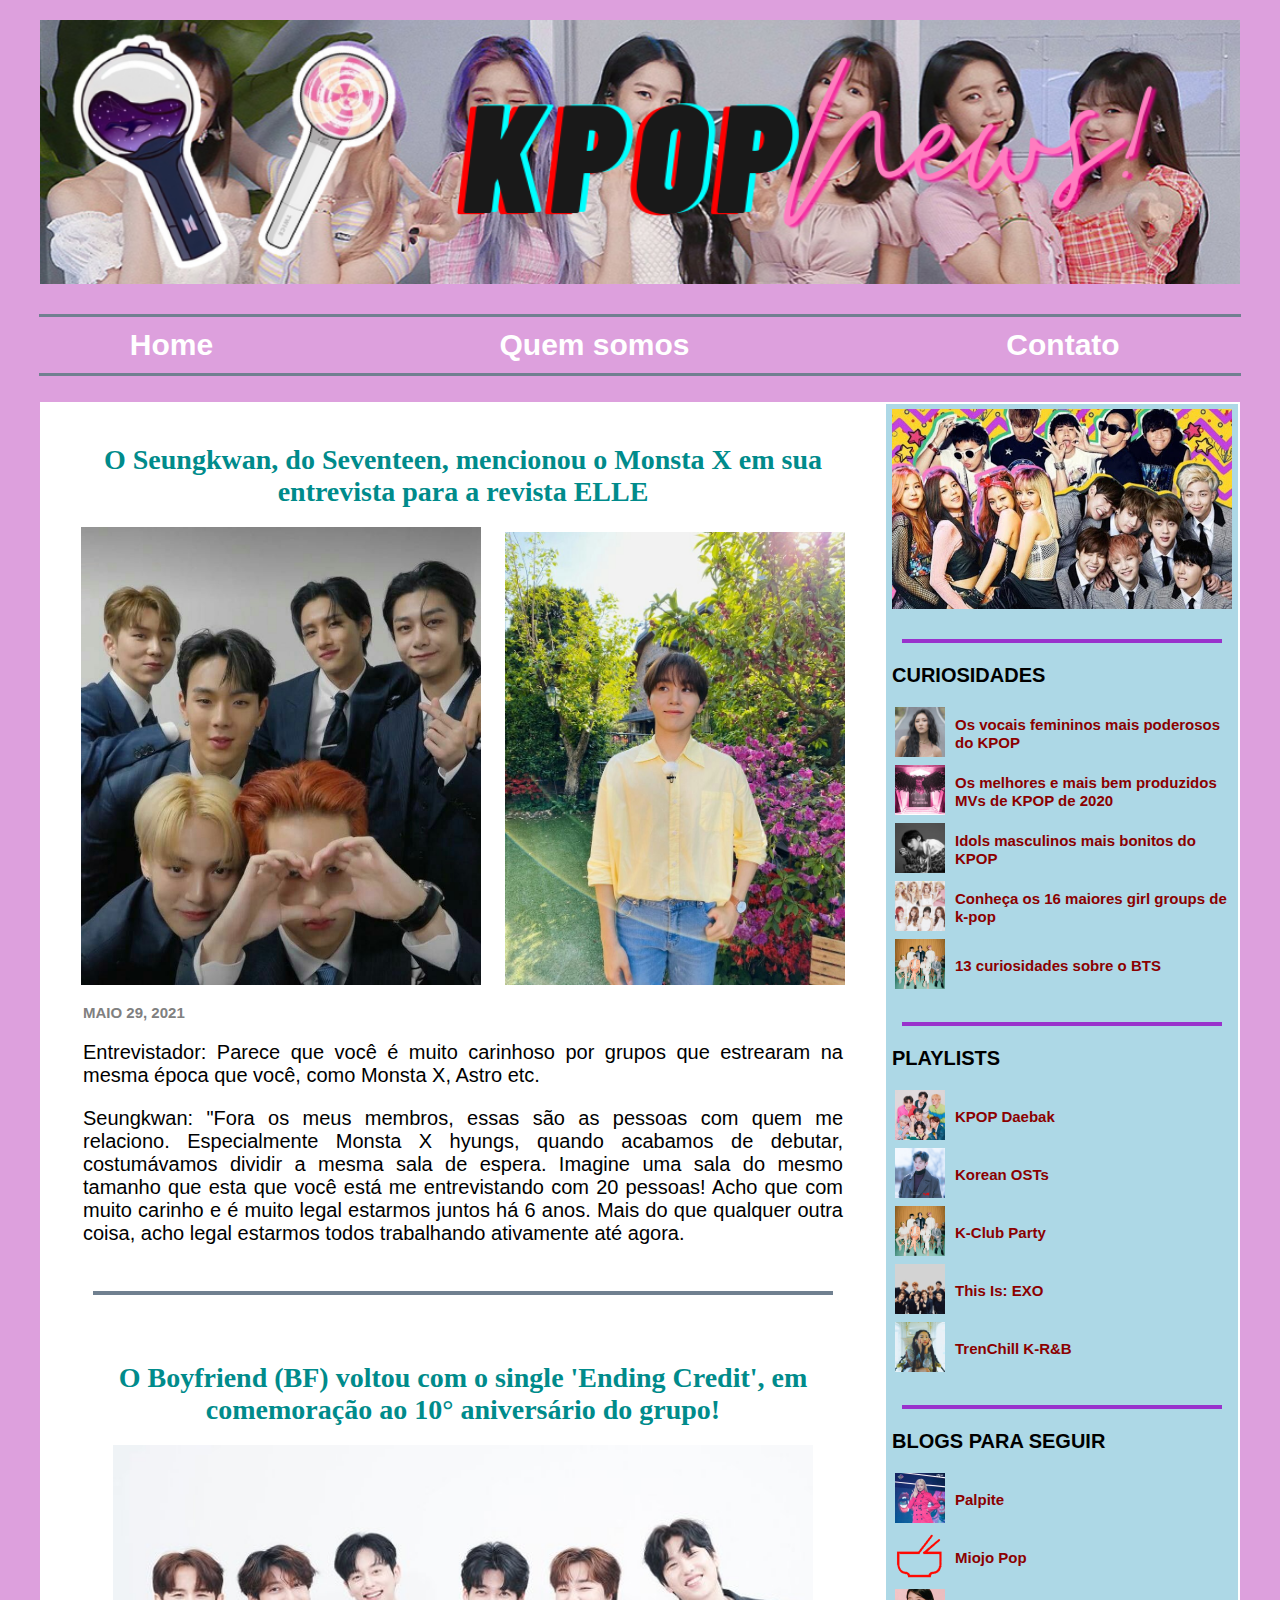
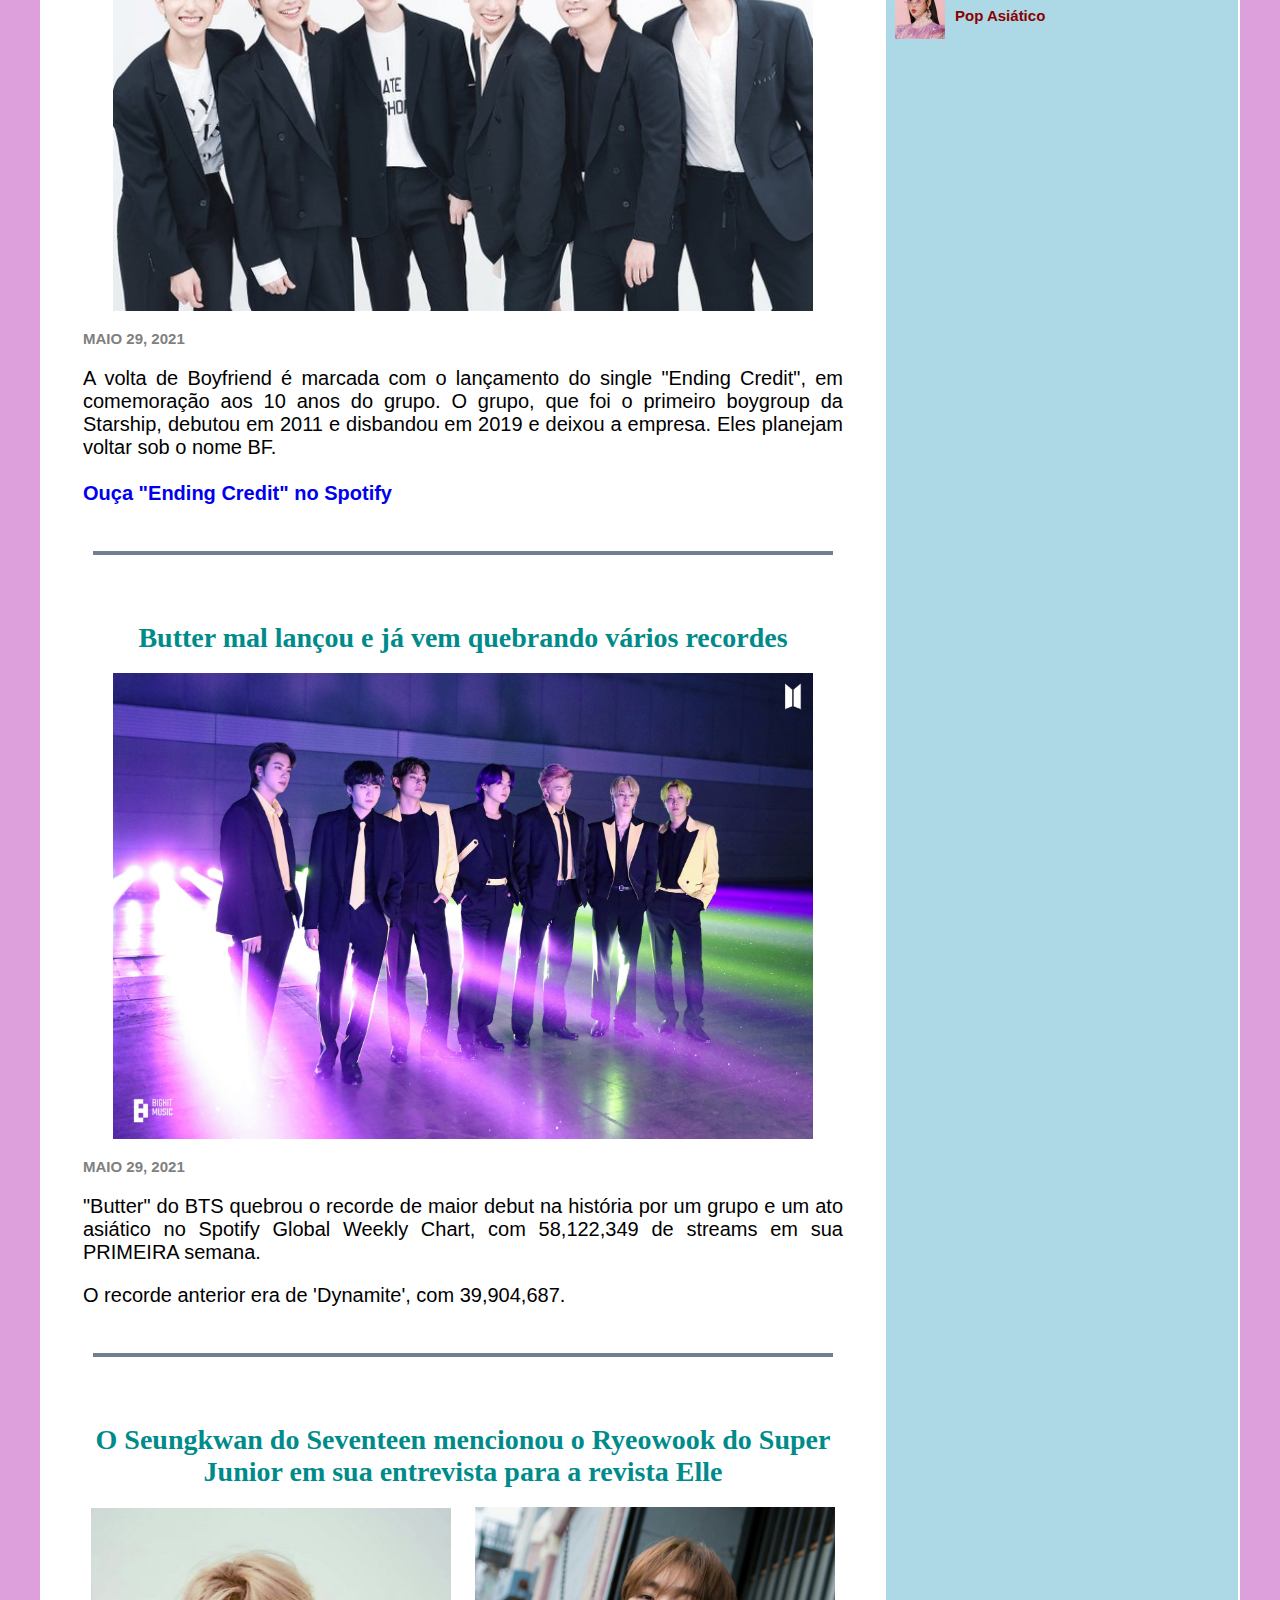
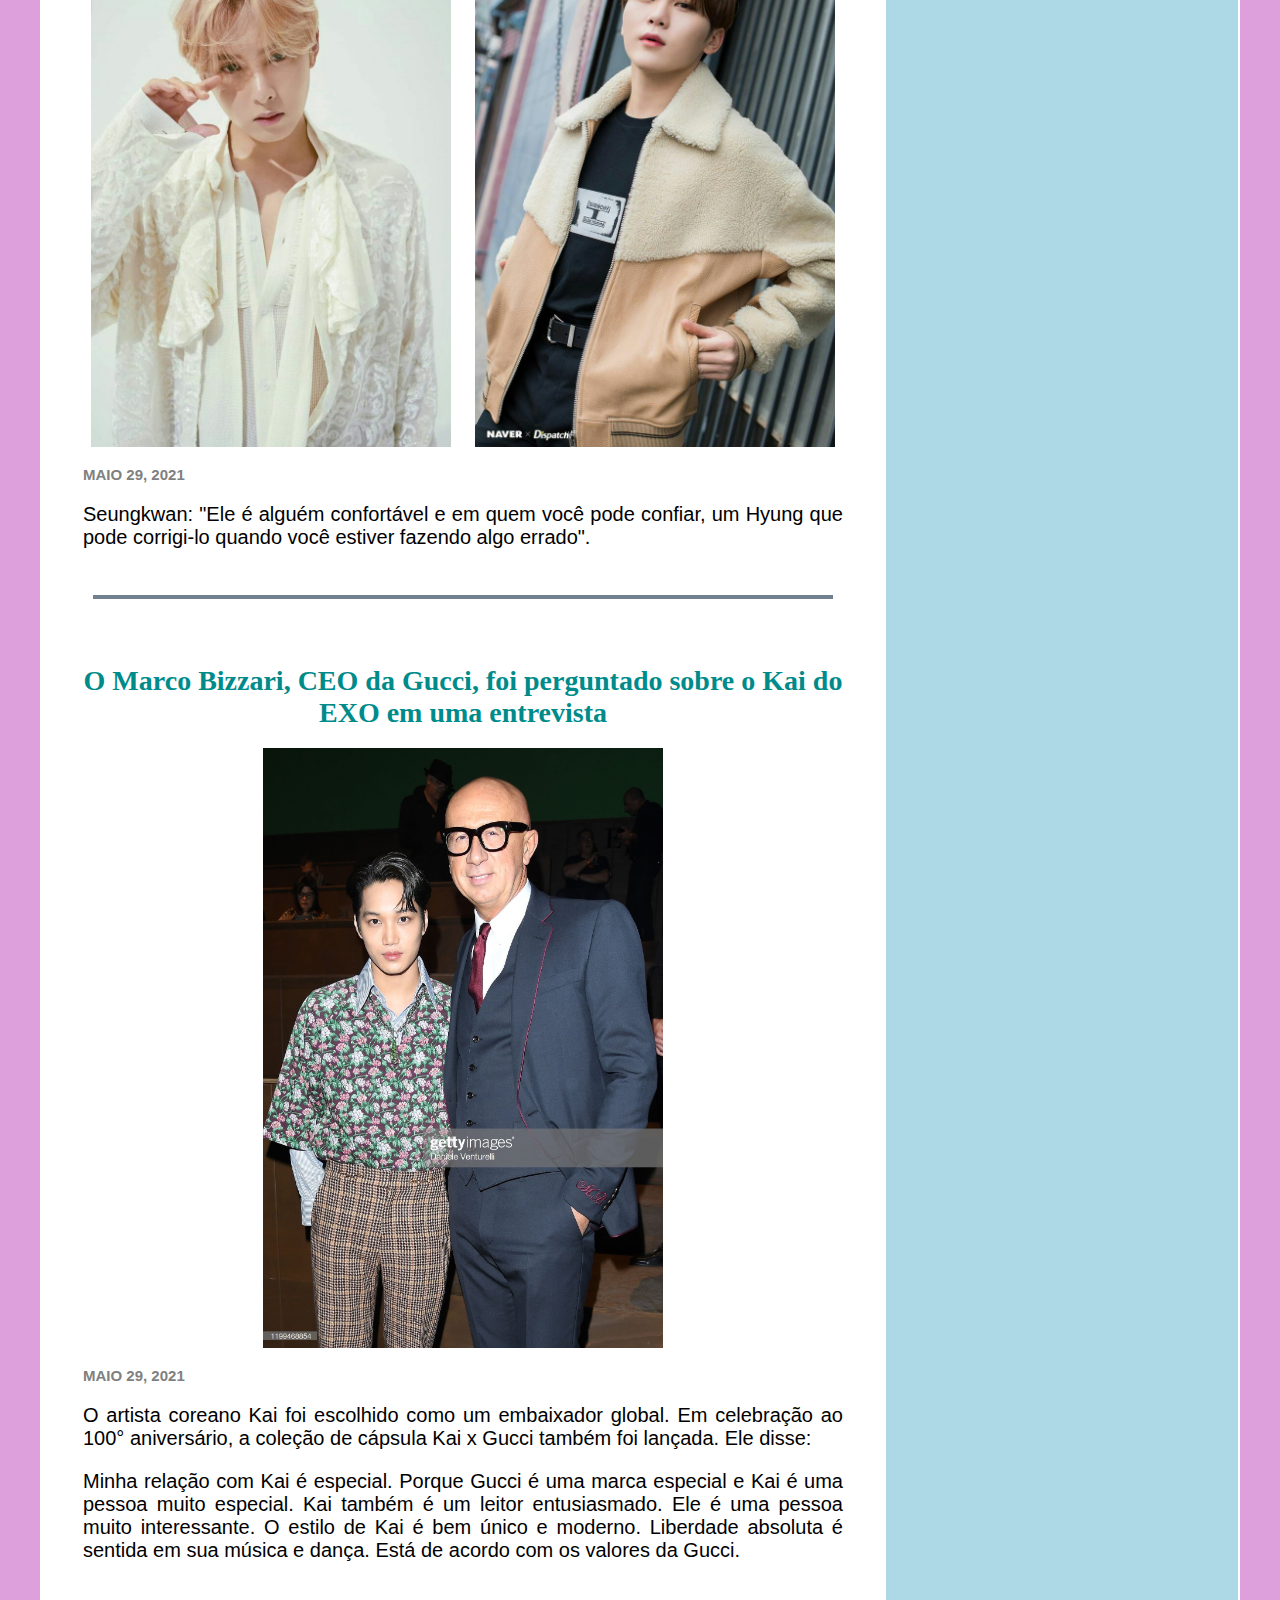
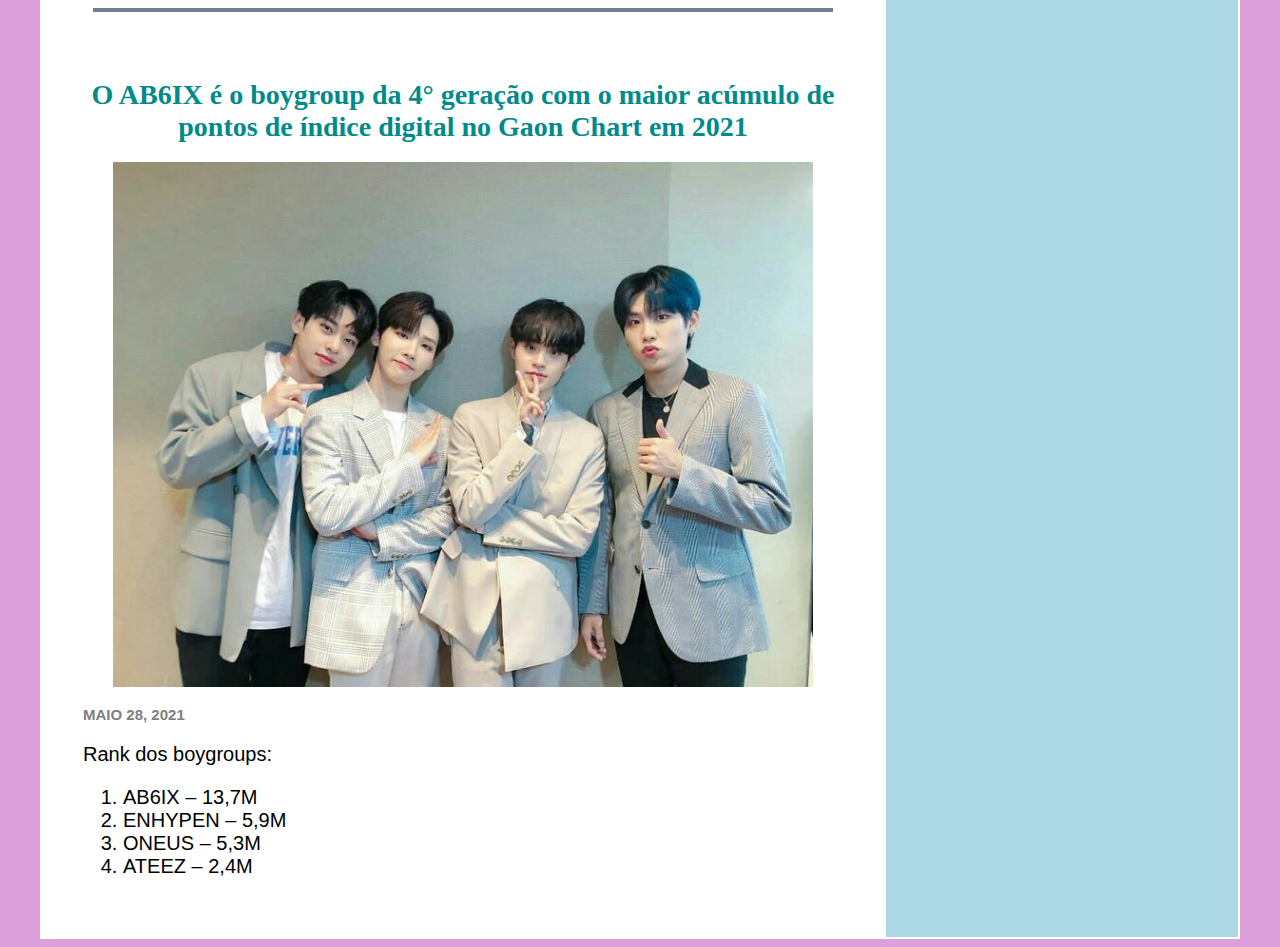
<file: index.html>
<!DOCTYPE html>
<html>
<head>
	<meta charset="utf-8">
	<title>KPOP News</title>
	<link rel="shortcut icon" href="imagens/favicon.png">
	<link rel="stylesheet" type="text/css" href="css/estilo.css">
</head>
<body>
	<div id="logo">
		<img src="imagens/logo.png" alt="Logo KPOPnews" alt="Logo KPOP News" id="logo_imagem">
	</div>
	<br>
	<hr align="center" width="1200" color="SlateGray" size="3" ;>
	<table border="0" align="center" width="1200">
		<tr>
			<td align="center">
			<a href="" class="menu">Home</a>
			</td>
			<td align="center" >
			<a href="quem.html"class="menu">Quem somos</a>
			</td>
			<td align="center" >
			<a href="contato.html"class="menu">Contato</a>
			</td>
		</tr>
	</table>
	<hr align="center" width="1200" color="SlateGray" size="3" ;>
	<br>
	<table id="principal">
		<tr>
			<td>
				<div class="caixa_text"><!--primeira noticia-->
					<h1 class="titulo">
						O Seungkwan, do Seventeen, mencionou o Monsta X em sua entrevista para a revista ELLE
					</h1>
					<div class="caixa_img">
						<img src="imagens/monstax.jpg" width="400" alt="Grupo de kpop Mostax" class="img">
						<img src="imagens/seventeen.jpg" width="340" alt="Seungkwan do Seventeen" class="img">
					</div>
					<h3 class="data">MAIO 29, 2021</h3>
					<div class="text">
					<p>
						Entrevistador: Parece que você é muito carinhoso por grupos que estrearam na mesma época que você, como Monsta X, Astro etc.
					</p>
					<p>
						Seungkwan: "Fora os meus membros, essas são as pessoas com quem me relaciono. Especialmente Monsta X hyungs, quando acabamos de debutar, costumávamos dividir a mesma sala de espera. Imagine uma sala do mesmo tamanho que esta que você está me entrevistando com 20 pessoas! Acho que com muito carinho e é muito legal estarmos juntos há 6 anos. Mais do que qualquer outra coisa, acho legal estarmos todos trabalhando ativamente até agora.
					</p>
					</div>
					<br>
					<hr  class="linha">
				</div><!--primeira noticia-->

				<div class="caixa_text"><!--segunda noticia-->
					<h1 class="titulo">
						O Boyfriend (BF) voltou com o single 'Ending Credit', em comemoração ao 10° aniversário do grupo!
					</h1>
					<div class="caixa_img">
						<img src="imagens/boyfriend.jpg" alt="Grupo de kpop Boyfriend" width="700" class="img">
					<h3 class="data">MAIO 29, 2021</h3>
					</div>
					<div class="text">
					<p>
						A volta de Boyfriend é marcada com o lançamento do single "Ending Credit", em comemoração aos 10 anos do grupo. O grupo, que foi o primeiro boygroup da Starship, debutou em 2011 e disbandou em 2019 e deixou a empresa. Eles planejam voltar sob o nome BF.<br><br>
						<a href="https://t.co/B4gT3H4iUE?amp=1"><b>Ouça "Ending Credit" no Spotify</b></a>
					</p>
					</div>
					<br>
					<hr class="linha">
				</div><!--segunda noticia-->

				<div class="caixa_text"><!--terceira noticia-->
					<h1 class="titulo">
						Butter mal lançou e já vem quebrando vários recordes
					</h1>
					<div class="caixa_img">
					<img src="imagens/bts.jpg" alt="Grupo de kpop BTS" width="700" class="img">
					<h3 class="data">MAIO 29, 2021</h3>
					</div>
					<div class="text">
					<p>
						"Butter" do BTS quebrou o recorde de maior debut na história por um grupo e um ato asiático no Spotify Global Weekly Chart, com 58,122,349 de streams em sua PRIMEIRA semana. 
					</p>
					<p>O recorde anterior era de 'Dynamite', com 39,904,687.</p>
					</div>
					<br>
					<hr class="linha">
				</div><!--terceira noticia-->

				<div class="caixa_text"><!--quarta noticia-->
					<h1 class="titulo">
						O Seungkwan do Seventeen mencionou o Ryeowook do Super Junior em sua entrevista para a revista Elle
					</h1>
					<div class="caixa_img">
						<img src="imagens/seventeen2.jpg" width="360" alt="Seungkwan do Seventeen" class="img">
						<img src="imagens/superjunior.jpg" width="360" alt="Ryeowook do Super Junior" class="img">
					<h3 class="data">MAIO 29, 2021</h3>
					</div>
					<div class="text">
					<p>
						Seungkwan: "Ele é alguém confortável e em quem você pode confiar, um Hyung que pode corrigi-lo quando você estiver fazendo algo errado".
					</p>
					</div>
					<br>
					<hr class="linha">
				</div><!--quarta noticia-->

				<div class="caixa_text"><!--quinta noticia-->
					<h1 class="titulo">
						O Marco Bizzari, CEO da Gucci, foi perguntado sobre o Kai do EXO em uma entrevista
					</h1>
					<div class="caixa_img">
						<img src="imagens/exo.jpg" alt="Kai do EXO junto com Marco Bizzari, CEO da Gucci" height="600" class="img">
					<h3 class="data">MAIO 29, 2021</h3>
					</div>
					<div class="text">
					<p>
						O artista coreano Kai foi escolhido como um embaixador global. Em celebração ao 100° aniversário, a coleção de cápsula Kai x Gucci também foi lançada. Ele disse:
					</p>
					<p>
						Minha relação com Kai é especial. Porque Gucci é uma marca especial e Kai é uma pessoa muito especial. Kai também é um leitor entusiasmado. Ele é uma pessoa muito interessante. O estilo de Kai é bem único e moderno. Liberdade absoluta é sentida em sua música e dança. Está de acordo com os valores da Gucci.
					</p>
					</div>
					<br>
					<hr class="linha">
				</div><!--quinta noticia-->

				<div class="caixa_text"><!--sexta noticia-->
					<h1 class="titulo">
						O AB6IX é o boygroup da 4° geração com o maior acúmulo de pontos de índice digital no Gaon Chart em 2021
					</h1>
					<div class="caixa_img">
						<img src="imagens/grupo.jpg" alt="Grupo de kpop AB6IX" width="700">
					<h3 class="data">MAIO 28, 2021</h3>
					</div>
					<div class="text">
					<p>
						Rank dos boygroups:
						<ol>
							<li>AB6IX – 13,7M</li>
							<li>ENHYPEN – 5,9M</li>
							<li>ONEUS – 5,3M</li>
							<li>ATEEZ – 2,4M</li>
						</ol>
					</p>
					</div>
					<br>
				</div><!--sexta noticia-->

			</td>

			<td id="caixa_lateral"> 
				<div class="img_lateral">
					<img src="imagens/kpop1.jpg" alt="Blackpink, Big Bang e BTS" class="img_lateral">
				</div>
				<br><hr class="linha2">
				<h2 class="topico">CURIOSIDADES</h2>
				<table>
					<tr>
						<td>
							<img src="imagens/hwasa.jpg" alt="Hwasa do Mamamoo" class="img_icon">
						</td>
						<td>
							<a href="http://paradapop.com/os-vocais-femininos-mais-poderosos-do-kpop/" class="link" target="_blank">Os vocais femininos mais poderosos do KPOP</a>
						</td>
					</tr>
					<tr>
						<td><img src="imagens/blackpinkmv.jpg" alt="Capa do album de How You Like That"  class="img_icon"></td>
						<td>
							<a href="https://www.papelpop.com/2021/01/retrospectiva-k-pop-os-melhores-e-mais-bem-produzidos-clipes-de-2020/" class="link" target="_blank">
							Os melhores e mais bem produzidos MVs de KPOP de 2020</a>
						</td>
					</tr>
					<tr>
						<td ><img src="imagens/v.jpg" alt="V do BTS"  class="img_icon"></td>
						<td>
						<a href="https://pt.quizur.com/list/ranking-de-meninos-mais-bonitos-do-k-pop-2020-xy12" class="link" target="_blank">Idols masculinos mais bonitos do KPOP</a>
						</td>
					</tr>
					<tr>
						<td ><img src="imagens/girlsgeneration.jpg" alt="Grupo de KPOP Girls Generation" class="img_icon"></td>
						<td>
						<a href="https://www.letras.mus.br/blog/girl-groups-kpop/#:~:text=A%20partir%20daqui%2C%20recomendamos%20ainda,a%20hist%C3%B3ria%20da%20m%C3%BAsica%20coreana." class="link" target="_blank">
						Conheça os 16 maiores girl groups de k-pop</a>
						</td>
					</tr>
					<tr>
						<td><img src="imagens/bts2.jpg" alt="Grupo de KPOP BTS" class="img_icon"></td>
						<td>
						<a href="https://todateen.uol.com.br/bts-13-curiosidades-sobre-o-grupo-k-pop-que-todo-fa-vai-amar-saber/" class="link" target="_blank">
						13 curiosidades sobre o BTS</a>
						</td>
					</tr>
				</table>
				<br><hr class="linha2">
				<h2 class="topico">PLAYLISTS</h2>
				<table>
					<tr>
						<td><img src="imagens/monstax2.jpg" alt="Grupo de KPOP Monsta X" class="img_icon"></td>
						<td >
						<a href="https://open.spotify.com/playlist/37i9dQZF1DX9tPFwDMOaN1" class="link" target="_blank">KPOP Daebak</a>
						</td>
					</tr>
					<tr>
						<td ><img src="imagens/ost.jpg" alt="Myeol Mang (Seo In Guk) de Doom At Your Service" class="img_icon"></td>
						<td>
						<a href="https://open.spotify.com/playlist/37i9dQZF1DX2ohL85TE8TI?utm_source=embed_v2&go=1&play=1&nd=1" class="link" target="_blank">Korean OSTs</a>
						</td>
					</tr>
					<tr>
						<td ><img src="imagens/bts2.jpg" alt="Grupo de KPOP Monsta BTS" class="img_icon"></td>
						<td>
						<a href="https://open.spotify.com/playlist/37i9dQZF1DX4RDXswvP6Mj?utm_source=embed_v2&go=1&play=1&nd=1" class="link" target="_blank">K-Club Party</a>
						</td>
					</tr>
					<tr>
						<td><img src="imagens/exo2.jpg" alt="Grupo de KPOP EXO" class="img_icon"></td>
						<td>
						<a href="https://open.spotify.com/playlist/37i9dQZF1DX5JcPJgYjGcf?utm_source=embed_v2&go=1&play=1&nd=1" class="link" target="_blank">This Is: EXO</a>
						</td>
					</tr>
					<tr>
						<td ><img src="imagens/audrey.jpg" alt="Solista Audrey Nuna" class="img_icon"></td>
						<td>
						<a href="https://open.spotify.com/playlist/37i9dQZF1DXbirtHQBuwCo?utm_source=embed_v2&go=1&play=1&nd=1" class="link" target="_blank">TrenChill K-R&B</a>
						</td>
					</tr>
				</table>
				<br><hr class="linha2">
				<h2 class="topico">BLOGS PARA SEGUIR</h2>
				<table>
					<tr>
						<td ><img src="imagens/palpitealheio.jpg" alt="Logo do blog Palpite Alheio" class="img_icon"></td>
						<td >
						<a href="https://palpitesalheios.wordpress.com/" class="link" target="_blank">Palpite </a>
						</td>
					</tr>
					<tr>
						<td ><img src="imagens/miojopop.png" alt="Logo do blog Miojo Pop" class="img_icon"></td>
						<td>
						<a href="https://miojopop.home.blog/" class="link" target="_blank">Miojo Pop</a>
						</td>
					</tr>
					<tr>
						<td ><img src="imagens/popasiatico.jpg" alt="Logo do blog Pop Asiatico" class="img_icon"></td>
						<td>
						<a href="https://popasiaticojpg.com/" class="link" target="_blank">Pop Asiático</a>
						</td>
					</tr>
				</table>
			</td>
		</tr>
	</table>
</body>
</html>
</file>
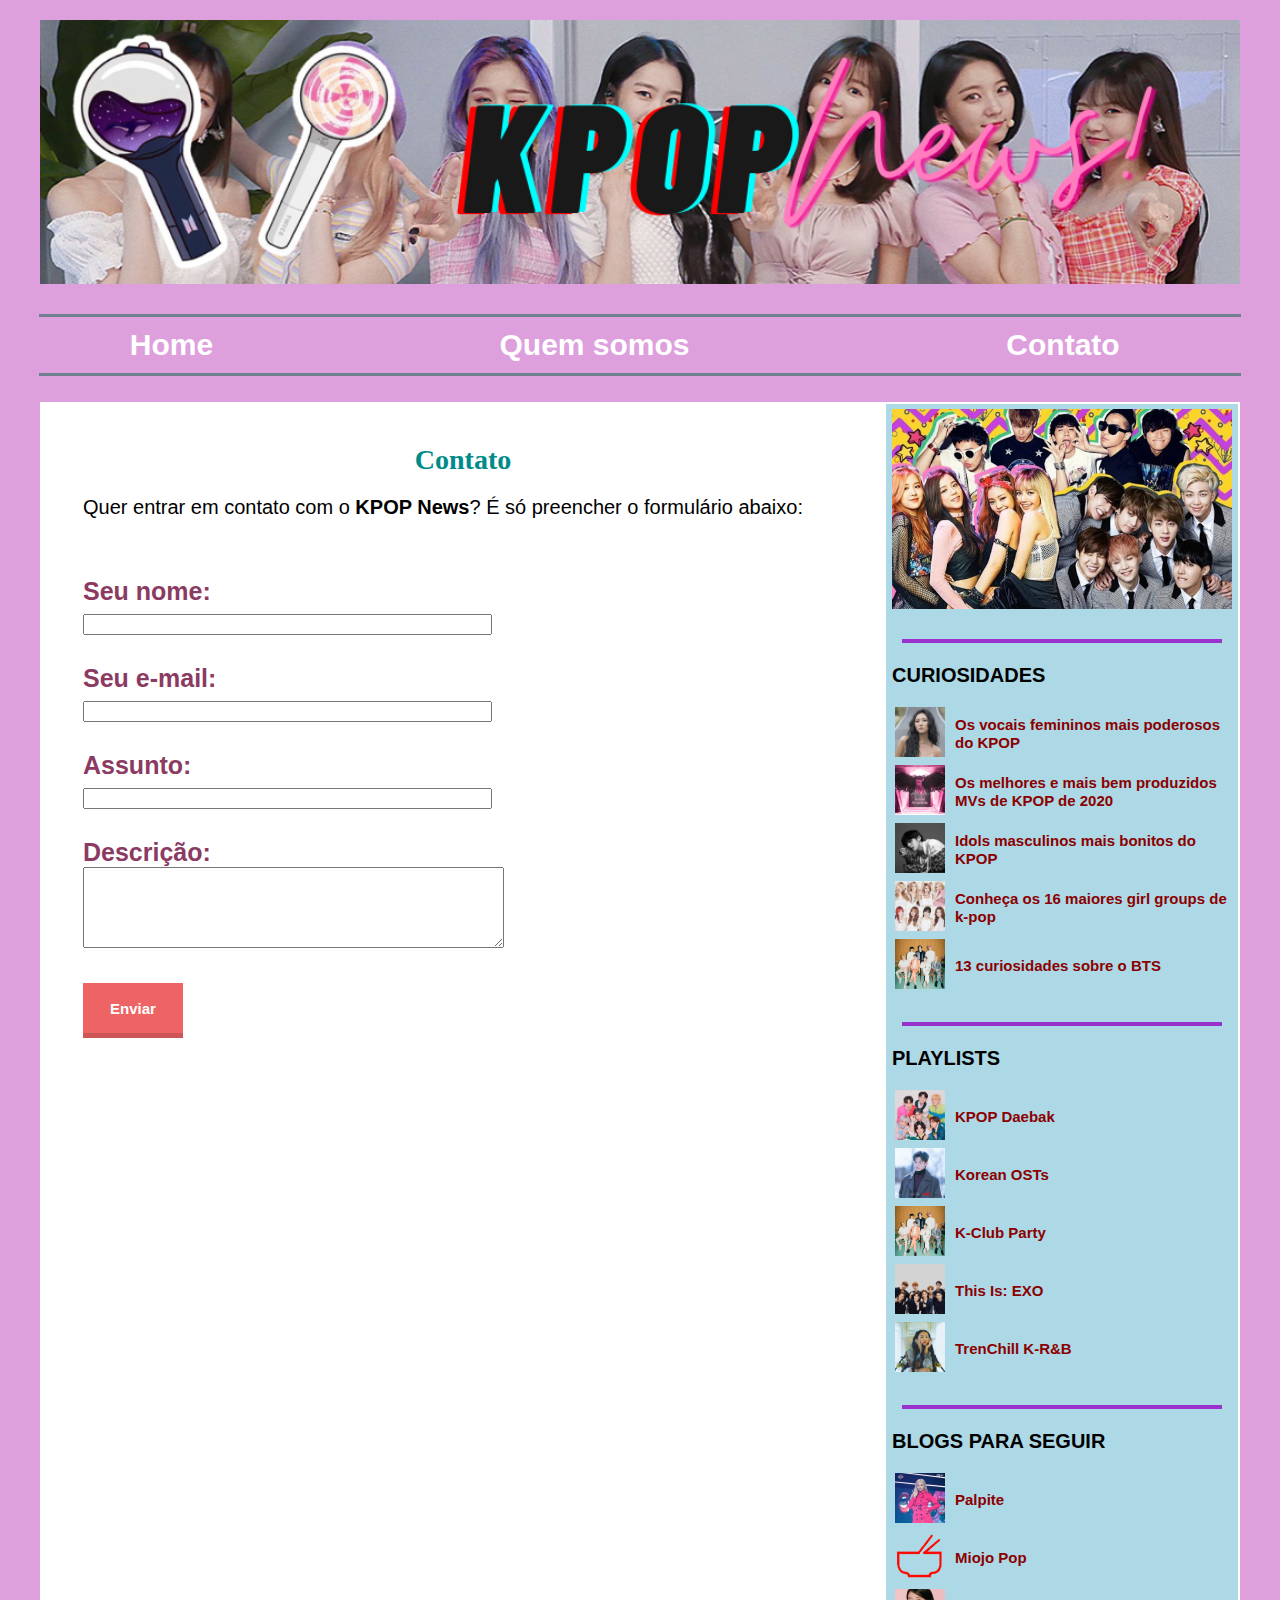
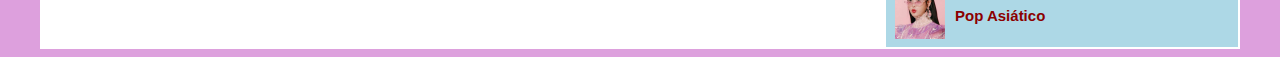
<file: contato.html>
<!DOCTYPE html>
<html>
<head>
	<meta charset="utf-8">
	<title>KPOP News</title>
	<link rel="shortcut icon" href="imagens/favicon.png">
	<link rel="stylesheet" type="text/css" href="css/estilo.css">
</head>
<body>
	<div id="logo">
		<img src="imagens/logo.png" alt="Logo KPOPnews" alt="Logo KPOP News" id="logo_imagem">
	</div>
	<br>
	<hr align="center" width="1200" color="SlateGray" size="3" ;>
	<table border="0" align="center" width="1200">
		<tr>
			<td align="center">
			<a href="index.html" class="menu">Home</a>
			</td>
			<td align="center" >
			<a href="quem.html"class="menu">Quem somos</a>
			</td>
			<td align="center" >
			<a href=""class="menu">Contato</a>
			</td>
		</tr>
	</table>
	<hr align="center" width="1200" color="SlateGray" size="3" ;>
	<br>
	<table id="principal">
		<tr>
			<td id="caixa_contato">
				<div class="caixa_text">
					<h1 class="titulo">Contato</h1>
					<div class="text">
					<p>Quer entrar em contato com o <b>KPOP News</b>? É só preencher o formulário abaixo:</p>
					</div>
					<br>
				</div>
				<div id="formulario">
					<form action="">
						<label for="name">Seu nome:</label><br>
			  			<input type="text" id="name" name="name" size="48"><br><br>
						<label for="email">Seu e-mail:</label><br>
			  			<input type="text" id="fname" name="email" size="48"><br><br>
			  			<label for="assunto">Assunto:</label><br>
			  			<input type="text" id="assunto" name="assunto" size="48"><br><br>
			  			<label for="descr">Descrição:</label><br>
			  			<textarea name="message" rows="5" cols="50"></textarea><br><br>
						<input type="submit" value="Enviar"  class="botao">
					</form>
				</div>


			</td>

			<td id="caixa_lateral"> 
				<div class="img_lateral">
					<img src="imagens/kpop1.jpg" alt="Blackpink, Big Bang e BTS" class="img_lateral">
				</div>
				<br><hr class="linha2">
				<h2 class="topico">CURIOSIDADES</h2>
				<table>
					<tr>
						<td>
							<img src="imagens/hwasa.jpg" alt="Hwasa do Mamamoo" class="img_icon">
						</td>
						<td>
							<a href="http://paradapop.com/os-vocais-femininos-mais-poderosos-do-kpop/" class="link" target="_blank">Os vocais femininos mais poderosos do KPOP</a>
						</td>
					</tr>
					<tr>
						<td><img src="imagens/blackpinkmv.jpg" alt="Capa do album de How You Like That"  class="img_icon"></td>
						<td>
							<a href="https://www.papelpop.com/2021/01/retrospectiva-k-pop-os-melhores-e-mais-bem-produzidos-clipes-de-2020/" class="link" target="_blank">
							Os melhores e mais bem produzidos MVs de KPOP de 2020</a>
						</td>
					</tr>
					<tr>
						<td ><img src="imagens/v.jpg" alt="V do BTS"  class="img_icon"></td>
						<td>
						<a href="https://pt.quizur.com/list/ranking-de-meninos-mais-bonitos-do-k-pop-2020-xy12" class="link" target="_blank">
						Idols masculinos mais bonitos do KPOP</a>
						</td>
					</tr>
					<tr>
						<td ><img src="imagens/girlsgeneration.jpg" alt="Grupo de KPOP Girls Generation" class="img_icon"></td>
						<td>
						<a href="https://www.letras.mus.br/blog/girl-groups-kpop/#:~:text=A%20partir%20daqui%2C%20recomendamos%20ainda,a%20hist%C3%B3ria%20da%20m%C3%BAsica%20coreana." class="link" target="_blank">
						Conheça os 16 maiores girl groups de k-pop</a>
						</td>
					</tr>
					<tr>
						<td><img src="imagens/bts2.jpg" alt="Grupo de KPOP BTS" class="img_icon"></td>
						<td>
						<a href="https://todateen.uol.com.br/bts-13-curiosidades-sobre-o-grupo-k-pop-que-todo-fa-vai-amar-saber/" class="link" target="_blank">
						13 curiosidades sobre o BTS</a>
						</td>
					</tr>
				</table>
				<br><hr class="linha2">
				<h2 class="topico">PLAYLISTS</h2>
				<table>
					<tr>
						<td><img src="imagens/monstax2.jpg" alt="Grupo de KPOP Monsta X" class="img_icon"></td>
						<td >
						<a href="https://open.spotify.com/playlist/37i9dQZF1DX9tPFwDMOaN1" class="link" target="_blank">KPOP Daebak</a>
						</td>
					</tr>
					<tr>
						<td ><img src="imagens/ost.jpg" alt="Myeol Mang (Seo In Guk) de Doom At Your Service" class="img_icon"></td>
						<td>
						<a href="https://open.spotify.com/playlist/37i9dQZF1DX2ohL85TE8TI?utm_source=embed_v2&go=1&play=1&nd=1" class="link" target="_blank">Korean OSTs</a>
						</td>
					</tr>
					<tr>
						<td ><img src="imagens/bts2.jpg" alt="Grupo de KPOP Monsta BTS" class="img_icon"></td>
						<td>
						<a href="https://open.spotify.com/playlist/37i9dQZF1DX4RDXswvP6Mj?utm_source=embed_v2&go=1&play=1&nd=1" class="link" target="_blank">K-Club Party</a>
						</td>
					</tr>
					<tr>
						<td><img src="imagens/exo2.jpg" alt="Grupo de KPOP EXO" class="img_icon"></td>
						<td>
						<a href="https://open.spotify.com/playlist/37i9dQZF1DX5JcPJgYjGcf?utm_source=embed_v2&go=1&play=1&nd=1" class="link" target="_blank">This Is: EXO</a>
						</td>
					</tr>
					<tr>
						<td ><img src="imagens/audrey.jpg" alt="Solista Audrey Nuna" class="img_icon"></td>
						<td>
						<a href="https://open.spotify.com/playlist/37i9dQZF1DXbirtHQBuwCo?utm_source=embed_v2&go=1&play=1&nd=1" class="link" target="_blank">TrenChill K-R&B</a>
						</td>
					</tr>
				</table>
				<br><hr class="linha2">
				<h2 class="topico">BLOGS PARA SEGUIR</h2>
				<table>
					<tr>
						<td ><img src="imagens/palpitealheio.jpg" alt="Logo do blog Palpite Alheio" class="img_icon"></td>
						<td >
						<a href="https://palpitesalheios.wordpress.com/" class="link" target="_blank">Palpite </a>
						</td>
					</tr>
					<tr>
						<td ><img src="imagens/miojopop.png" alt="Logo do blog Miojo Pop" class="img_icon"></td>
						<td>
						<a href="https://miojopop.home.blog/" class="link" target="_blank">Miojo Pop</a>
						</td>
					</tr>
					<tr>
						<td ><img src="imagens/popasiatico.jpg" alt="Logo do blog Pop Asiatico" class="img_icon"></td>
						<td>
						<a href="https://popasiaticojpg.com/" class="link" target="_blank">Pop Asiático</a>
						</td>
					</tr>
				</table>
			</td>
		</tr>
	</table>
</body>
</html>
</file>
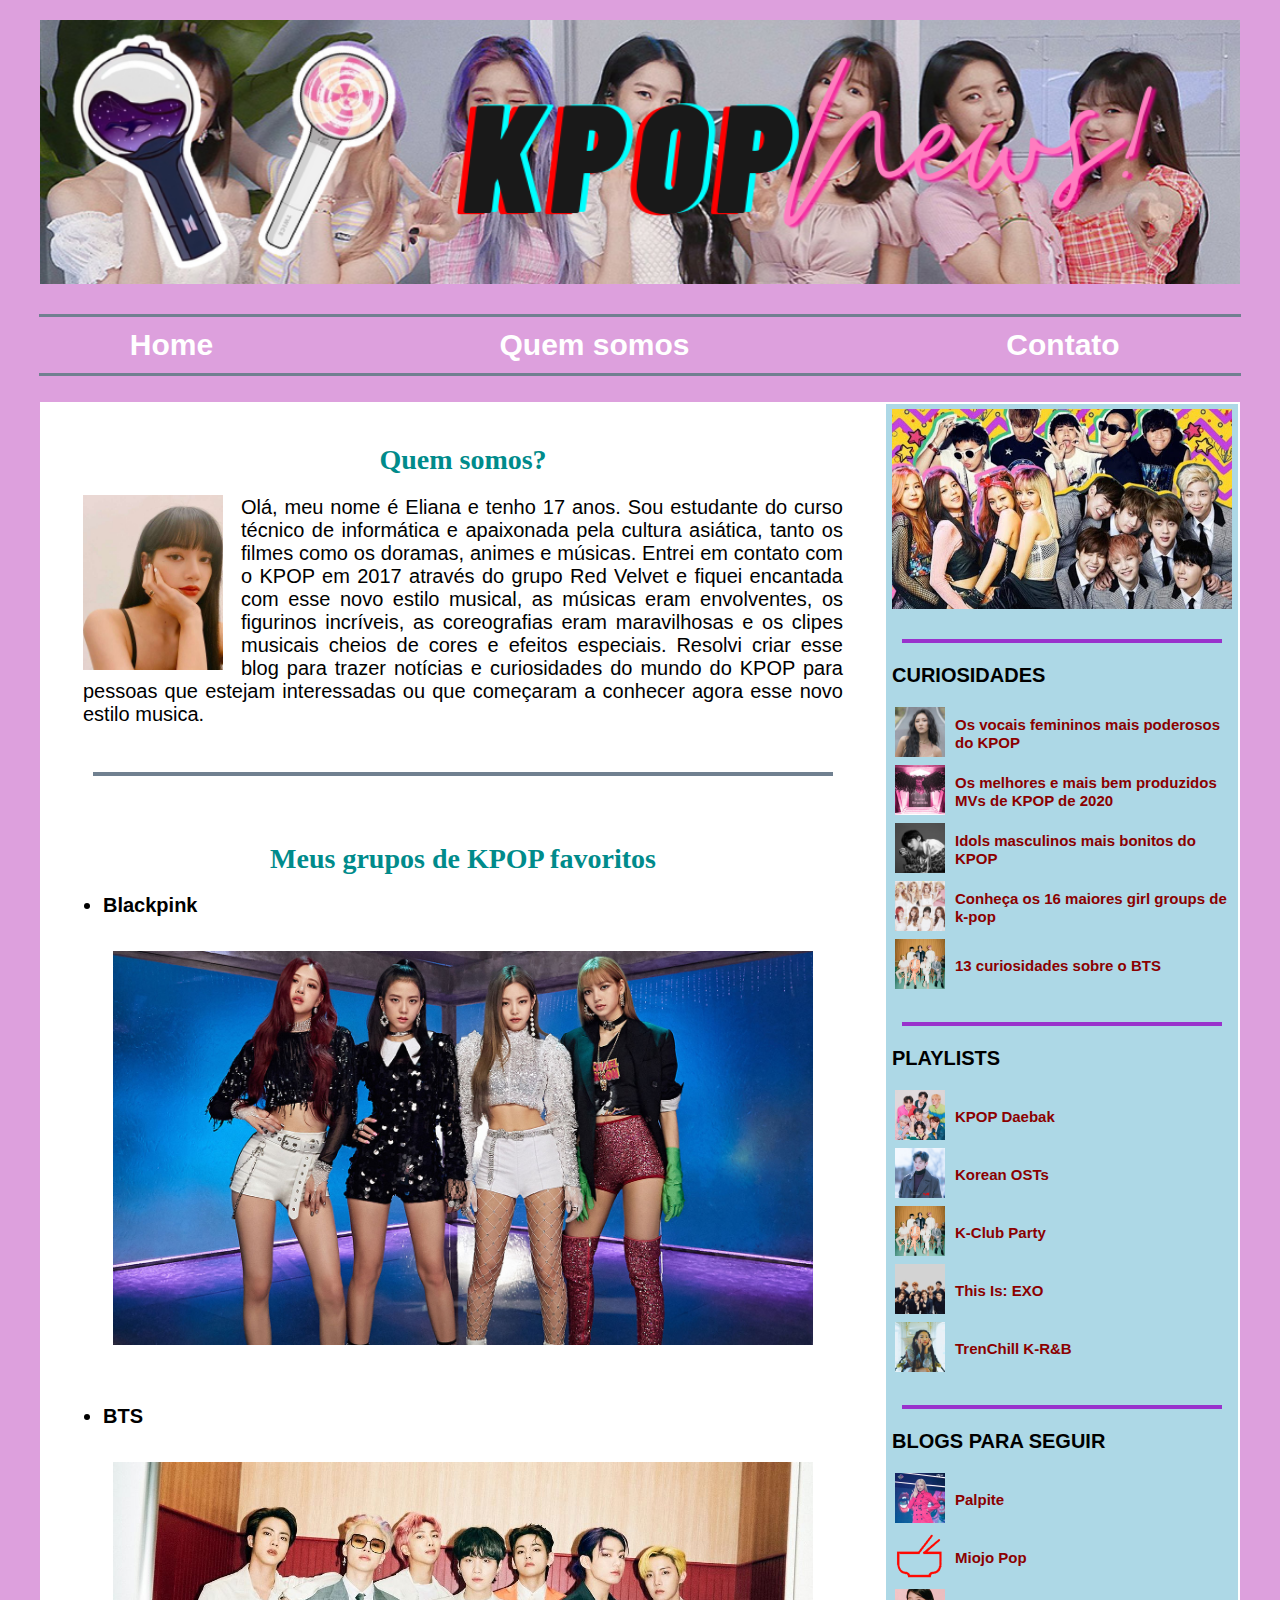
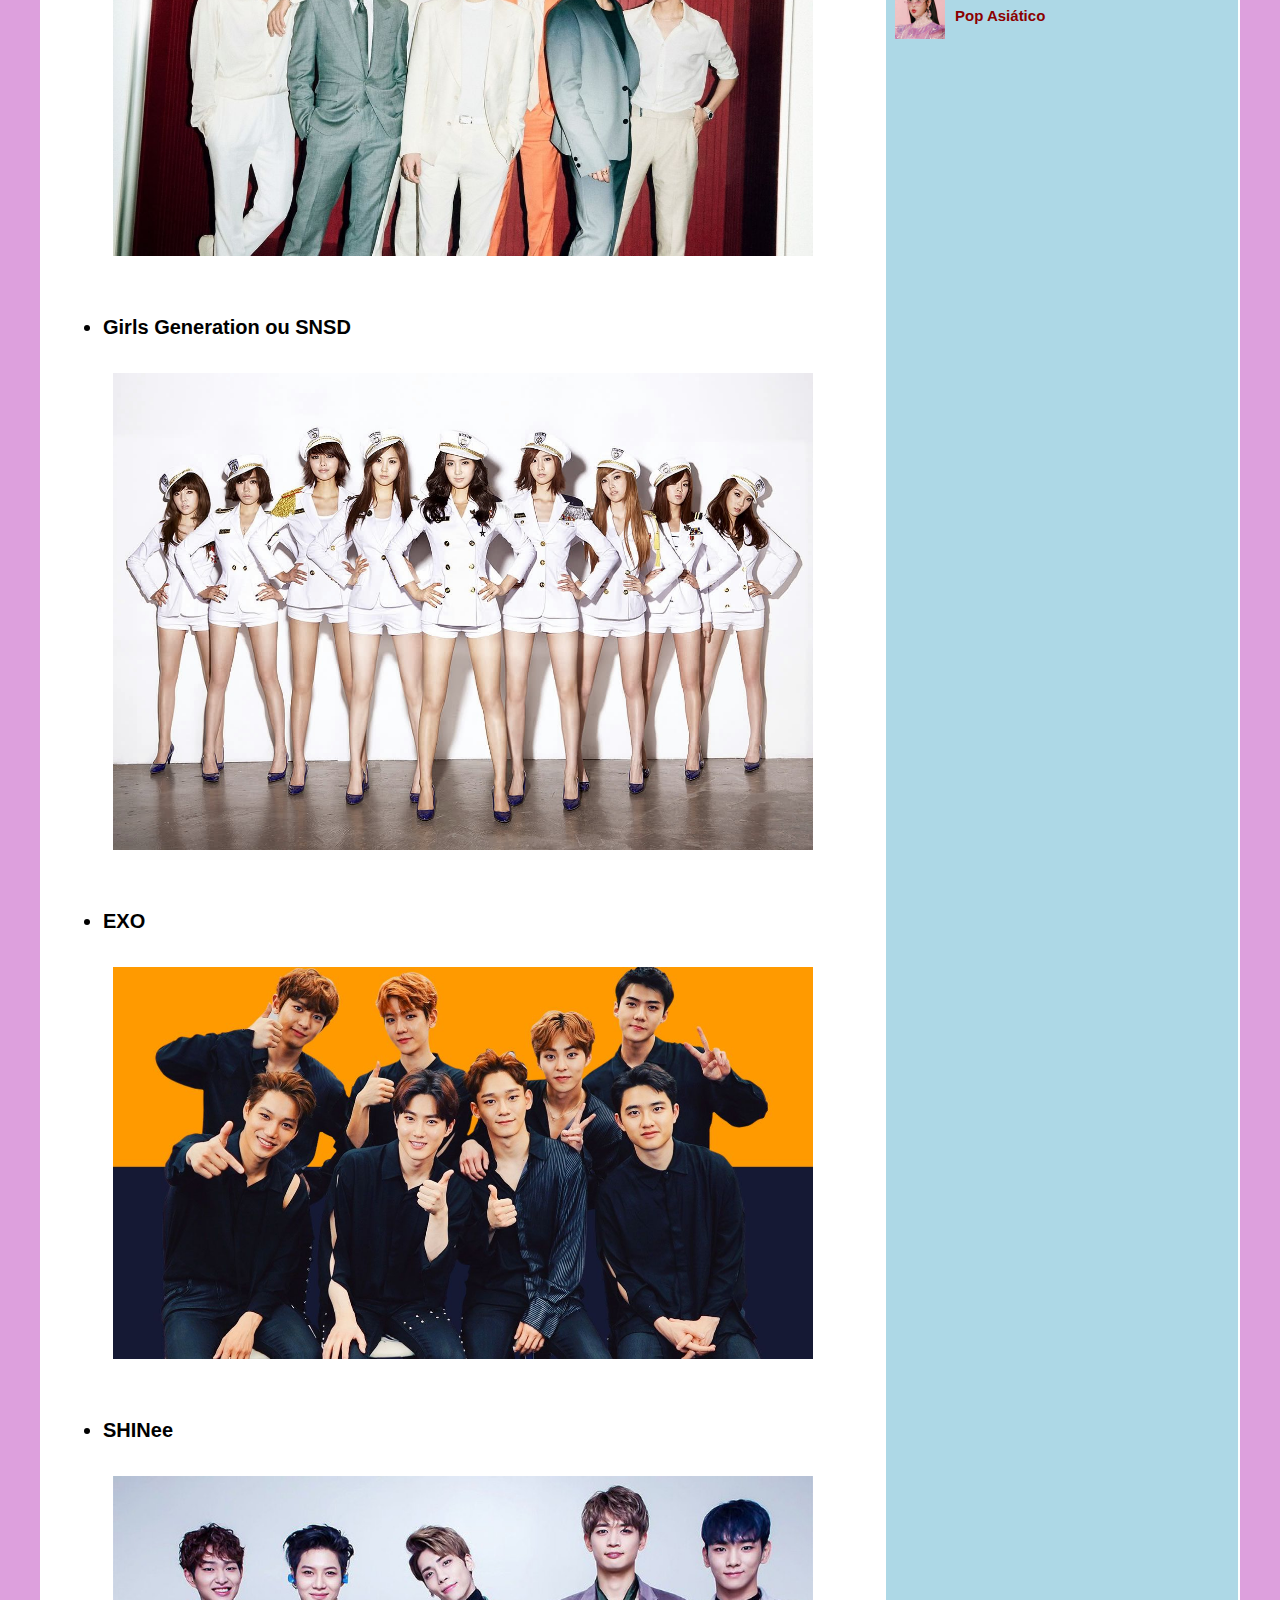
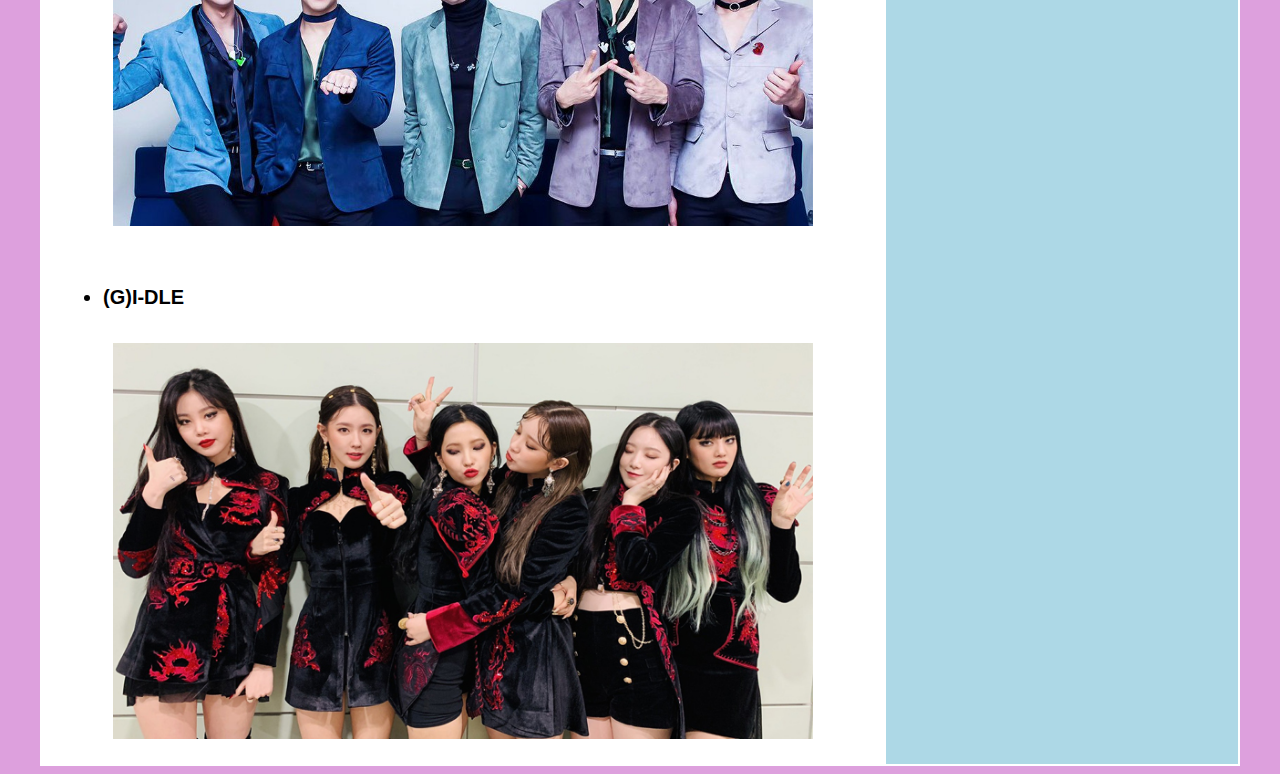
<file: quem.html>
<!DOCTYPE html>
<html>
<head>
	<meta charset="utf-8">
	<title>KPOP News</title>
	<link rel="shortcut icon" href="imagens/favicon.png">
	<link rel="stylesheet" type="text/css" href="css/estilo.css">
</head>
<body>
	<div id="logo">
		<img src="imagens/logo.png" alt="Logo KPOPnews" alt="Logo KPOP News" id="logo_imagem">
	</div>
	<br>
	<hr align="center" width="1200" color="SlateGray" size="3" ;>
	<table border="0" align="center" width="1200">
		<tr>
			<td align="center">
			<a href="index.html" class="menu">Home</a>
			</td>
			<td align="center" >
			<a href=""class="menu">Quem somos</a>
			</td>
			<td align="center" >
			<a href="contato.html"class="menu">Contato</a>
			</td>
		</tr>
	</table>
	<hr align="center" width="1200" color="SlateGray" size="3" ;>
	<br>
	<table id="principal">
		<tr>
			<td>
				<div class="caixa_text">
					<h1 class="titulo">Quem somos?</h1>
					<img src="imagens/Lisa.png" id="img_lisa">
					<div class="text">
					<p>Olá, meu nome é Eliana e tenho 17 anos. Sou estudante do curso técnico de informática e  apaixonada pela cultura asiática, tanto os filmes como os doramas, animes e músicas. Entrei em contato com o KPOP em 2017 através do grupo Red Velvet e fiquei encantada com esse novo estilo musical, as músicas eram envolventes, os figurinos incríveis, as coreografias eram maravilhosas e os clipes musicais cheios de cores e efeitos especiais. Resolvi criar esse blog para trazer notícias e curiosidades do mundo do KPOP para pessoas que estejam interessadas ou que começaram a conhecer agora esse novo estilo musica.</p>
					</div>
					<br>
					<hr  class="linha">
				</div>

				<div class="caixa_text">
					<h1 class="titulo">Meus grupos de KPOP favoritos</h1>
					<ul><li class="grupos">Blackpink</li><br></ul>
					<div class="caixa_img">
						<img src="imagens/blackpink.jpg" alt="Grupo de KPOP Blackpink" class="img_grupos">
					</div>
				</div>
				<div class="caixa_text">
					<ul><li class="grupos">BTS</li><br></ul>
					<div class="caixa_img">
						<img src="imagens/bts3.jpg" alt="Grupo de KPOP BTS" class="img_grupos">
					</div>
				</div>

				<div class="caixa_text">
					<ul><li class="grupos">Girls Generation ou SNSD</li><br></ul>
					<div class="caixa_img">
						<img src="imagens/snsd.jpg" alt="Grupo de KPOP Girls Generation ou SNSD" class="img_grupos">
					</div>
				</div>

				<div class="caixa_text">
					<ul><li class="grupos">EXO</li><br></ul>
					<div class="caixa_img">
						<img src="imagens/exo3.jpg" alt="Grupo de KPOP EXO" class="img_grupos">
					</div>
				</div>

				<div class="caixa_text"><!--quinta noticia-->
					<ul><li class="grupos">SHINee</li><br></ul>
					<div class="caixa_img">
						<img src="imagens/shinee.jpg" alt="Grupo de KPOP SHINee" class="img_grupos">
					</div>
				</div>

				<div class="caixa_text"><!--sexta noticia-->
					<ul><li class="grupos">(G)I-DLE</li><br></ul>
					<div class="caixa_img">
						<img src="imagens/gidle.jpg" alt="Grupo de KPOP >(G)I-DLE" class="img_grupos">
					</div>
				</div>

			</td>

			<td id="caixa_lateral"> 
				<div class="img_lateral">
					<img src="imagens/kpop1.jpg" alt="Blackpink, Big Bang e BTS" class="img_lateral">
				</div>
				<br><hr class="linha2">
				<h2 class="topico">CURIOSIDADES</h2>
				<table>
					<tr>
						<td>
							<img src="imagens/hwasa.jpg" alt="Hwasa do Mamamoo" class="img_icon">
						</td>
						<td>
							<a href="http://paradapop.com/os-vocais-femininos-mais-poderosos-do-kpop/" class="link" target="_blank">Os vocais femininos mais poderosos do KPOP</a>
						</td>
					</tr>
					<tr>
						<td><img src="imagens/blackpinkmv.jpg" alt="Capa do album de How You Like That"  class="img_icon"></td>
						<td>
							<a href="https://www.papelpop.com/2021/01/retrospectiva-k-pop-os-melhores-e-mais-bem-produzidos-clipes-de-2020/" class="link" target="_blank">
							Os melhores e mais bem produzidos MVs de KPOP de 2020</a>
						</td>
					</tr>
					<tr>
						<td ><img src="imagens/v.jpg" alt="V do BTS"  class="img_icon"></td>
						<td>
						<a href="https://pt.quizur.com/list/ranking-de-meninos-mais-bonitos-do-k-pop-2020-xy12" class="link" target="_blank">
						Idols masculinos mais bonitos do KPOP</a>
						</td>
					</tr>
					<tr>
						<td ><img src="imagens/girlsgeneration.jpg" alt="Grupo de KPOP Girls Generation" class="img_icon"></td>
						<td>
						<a href="https://www.letras.mus.br/blog/girl-groups-kpop/#:~:text=A%20partir%20daqui%2C%20recomendamos%20ainda,a%20hist%C3%B3ria%20da%20m%C3%BAsica%20coreana." class="link" target="_blank">
						Conheça os 16 maiores girl groups de k-pop</a>
						</td>
					</tr>
					<tr>
						<td><img src="imagens/bts2.jpg" alt="Grupo de KPOP BTS" class="img_icon"></td>
						<td>
						<a href="https://todateen.uol.com.br/bts-13-curiosidades-sobre-o-grupo-k-pop-que-todo-fa-vai-amar-saber/" class="link" target="_blank">
						13 curiosidades sobre o BTS</a>
						</td>
					</tr>
				</table>
				<br><hr class="linha2">
				<h2 class="topico">PLAYLISTS</h2>
				<table>
					<tr>
						<td><img src="imagens/monstax2.jpg" alt="Grupo de KPOP Monsta X" class="img_icon"></td>
						<td >
						<a href="https://open.spotify.com/playlist/37i9dQZF1DX9tPFwDMOaN1" class="link" target="_blank">KPOP Daebak</a>
						</td>
					</tr>
					<tr>
						<td ><img src="imagens/ost.jpg" alt="Myeol Mang (Seo In Guk) de Doom At Your Service" class="img_icon"></td>
						<td>
						<a href="https://open.spotify.com/playlist/37i9dQZF1DX2ohL85TE8TI?utm_source=embed_v2&go=1&play=1&nd=1" class="link" target="_blank">Korean OSTs</a>
						</td>
					</tr>
					<tr>
						<td ><img src="imagens/bts2.jpg" alt="Grupo de KPOP Monsta BTS" class="img_icon"></td>
						<td>
						<a href="https://open.spotify.com/playlist/37i9dQZF1DX4RDXswvP6Mj?utm_source=embed_v2&go=1&play=1&nd=1" class="link" target="_blank">K-Club Party</a>
						</td>
					</tr>
					<tr>
						<td><img src="imagens/exo2.jpg" alt="Grupo de KPOP EXO" class="img_icon"></td>
						<td>
						<a href="https://open.spotify.com/playlist/37i9dQZF1DX5JcPJgYjGcf?utm_source=embed_v2&go=1&play=1&nd=1" class="link" target="_blank">This Is: EXO</a>
						</td>
					</tr>
					<tr>
						<td ><img src="imagens/audrey.jpg" alt="Solista Audrey Nuna" class="img_icon"></td>
						<td>
						<a href="https://open.spotify.com/playlist/37i9dQZF1DXbirtHQBuwCo?utm_source=embed_v2&go=1&play=1&nd=1" class="link" target="_blank">TrenChill K-R&B</a>
						</td>
					</tr>
				</table>
				<br><hr class="linha2">
				<h2 class="topico">BLOGS PARA SEGUIR</h2>
				<table>
					<tr>
						<td ><img src="imagens/palpitealheio.jpg" alt="Logo do blog Palpite Alheio" class="img_icon"></td>
						<td >
						<a href="https://palpitesalheios.wordpress.com/" class="link" target="_blank">Palpite </a>
						</td>
					</tr>
					<tr>
						<td ><img src="imagens/miojopop.png" alt="Logo do blog Miojo Pop" class="img_icon"></td>
						<td>
						<a href="https://miojopop.home.blog/" class="link" target="_blank">Miojo Pop</a>
						</td>
					</tr>
					<tr>
						<td ><img src="imagens/popasiatico.jpg" alt="Logo do blog Pop Asiatico" class="img_icon"></td>
						<td>
						<a href="https://popasiaticojpg.com/" class="link" target="_blank">Pop Asiático</a>
						</td>
					</tr>
				</table>
			</td>
		</tr>
	</table>
</body>
</html>
</file>
<file: css/estilo.css>
body{
	background:  Plum;
}
#logo_imagem{
	width: 1200px;
}
#logo{
	width: 1200px;
	margin: auto;
	margin-top: 20px;
}
.menu{
	font-family: verdana, Sans-serif;
	font-size: 30px;
	color: White;
	text-decoration: none;
	text-align: center;
	font-weight: bold;
}
#principal{
	width: 1200px;
	background: white;
	margin: auto;
}
.caixa_text{
	width: 800px;
	padding: 20px;
}
.titulo{
	color: DarkCyan;
	text-align: center;
	font-family: "Georgia", Serif;
	font-size: 28px;
	padding-left: 20px;
	padding-right: 20px;
	font-weight: bold;
}
.caixa_img{
	text-align: center;
}
.img{
	padding-left: 10px;
	padding-right: 10px;
	text-align: center;
}
.data{
	text-align: left;
	font-size: 15px;
	font-family: "Helvetica", Sans-serif;
	color: grey;
	padding-left: 20px;
}
.text{
	font-size: 20px;
	text-align: justify;
	font-family: "Helvetica", Sans-serif;
	padding-left: 20px;
	padding-right: 20px;
}
.linha{
	text-align: center;
	width: 740px;
	background: SlateGray;
	height: 4px;
	border: 0px SlateGray;
}
a{
	text-decoration: none;
}
#caixa_lateral{
	width: 400px;
	background: lightblue;
	vertical-align: top;
	margin: auto;
}
.img_lateral{
	width: 340px;
	margin: auto;
	padding-top: 2px;
	text-align: center;
}
.topico{
	text-align: left;
	font-size: 20px;
	font-family: "Helvetica", Sans-serif;
	font-weight: bold;
	padding-left: 5px;
	padding-top: 5px;
}
.linha2{
	text-align: center;
	width: 320px;
	background: DarkOrchid;
	height: 4px;
	border: 0px DarkOrchid;
}
.img_icon{
	width: 50px;
	padding-left: 5px;
	margin: auto;
	margin-right: 6px;
}
.link{
	text-align: justify;
	font-size: 15px;
	font-weight: bold;
	font-family: "Helvetica", Sans-serif;
	color: DarkRed;
}
#img_lisa{
	width: 140px;
	padding-left: 20px;
	float: left;
	margin-right: 18px;
	margin-bottom: 0px;
}
.grupos{
	font-size: 20px;
	font-family: "Helvetica", Sans-serif;
	font-weight: bold;
}
.img_grupos{
	width: 700px;
	margin: auto;
}
#caixa_contato{
	vertical-align: top;
}
#formulario{
	font-size: 25px;
	text-align: left;
	font-family: "Helvetica", Sans-serif;
	padding-left: 40px;
	padding-right: 20px;
	font-weight: bold;
	color: rgb(139, 58, 98);
}

.botao{
	background: #EE6363;
	color: white;
	border: none;
	height: 50px;
	width: 100px;
	font-weight: bold; 
	font-size: 15px; 
	font-family: arial, sans-serif;
	text-shadow:none;
	cursor: pointer;
	display: inline-block;
	box-shadow:0 5px 0 #CD5555;

}
.botao:hover{
	background: #CD5555;
	color: white;
	border: none;
	height: 50px;
	width: 100px;
	font-weight: bold; 
	font-size: 15px; 
	font-family: arial, sans-serif;
	text-shadow:none;
	cursor: pointer;
	display: inline-block;
	box-shadow:0 5px 0 #8B3A3A;

}
.botao:active{
	position:relative;
	top:5px;
	box-shadow:none;
}
</file>
